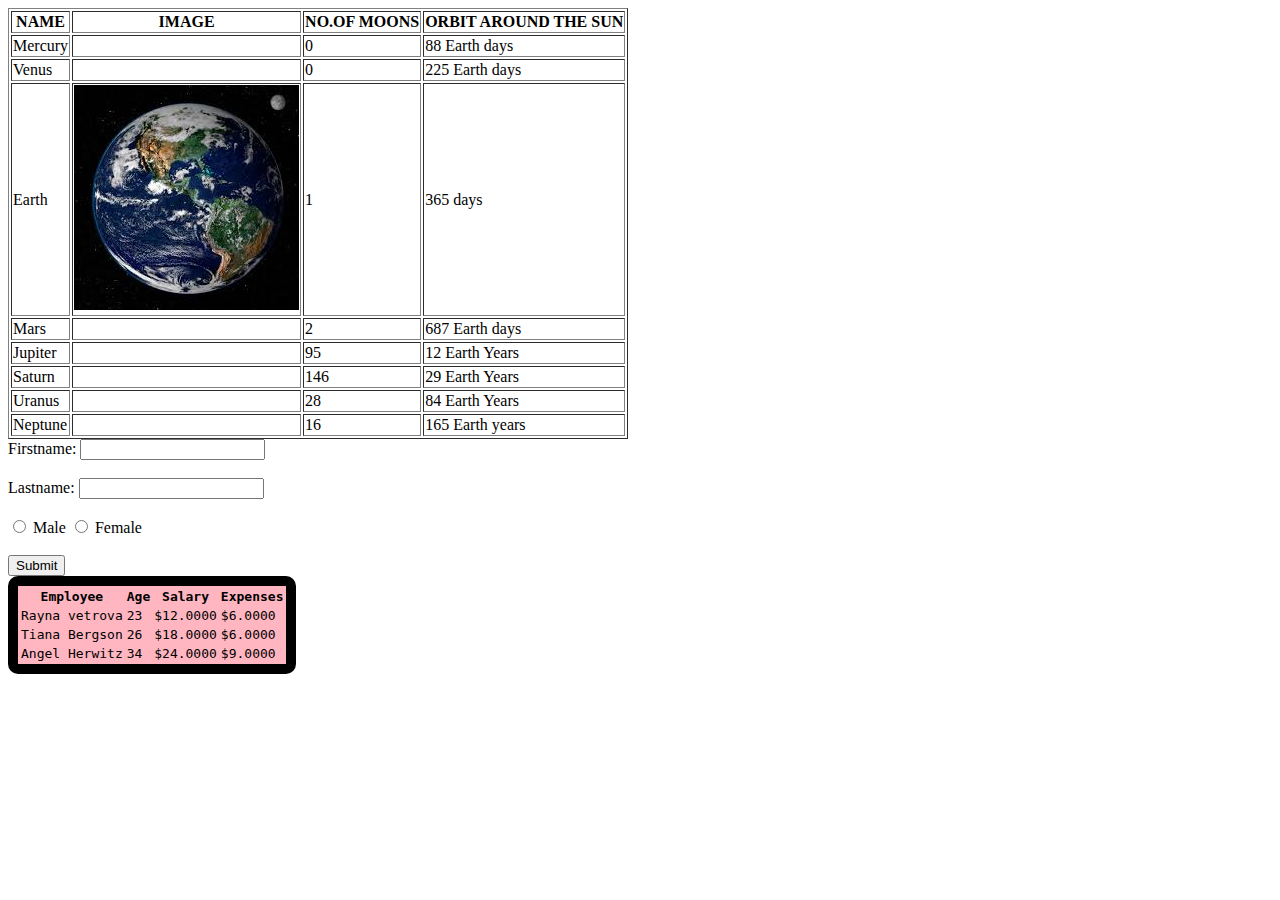
<file: CLASSFUN.html>
<!DOCTYPE html>
<html>
<head>
	<meta charset="utf-8">
	<meta name="viewport" content="width=device-width, initial-scale=1">
	<title></title>
</head>
<body>
	<table border>
		<tr>
			<th>NAME</th>
			<th>IMAGE</th>
			<th>NO.OF MOONS</th>
			<th>ORBIT AROUND THE SUN</th>
		</tr>
		<tr>
			<td>Mercury</td>
			<td></td>
			<td>0</td>
			<td>88 Earth days</td>
		</tr>
		<tr>
			<td>Venus</td>
			<td></td>
			<td>0</td>
			<td>225 Earth days</td>
		</tr>
		<tr>
			<td>Earth</td>
			<td>
				<img width="jn 0==" src="earth.jpg">
			</td>
			<td>1</td>
			<td>365 days</td>
		</tr>
		<tr>
			<td>Mars</td>
			<td></td>
			<td>2</td>
			<td>687 Earth days</td>
		</tr>
		<tr>
			<td>Jupiter</td>
			<td></td>
			<td>95</td>
			<td>12 Earth Years</td>
		</tr>
		<tr>
			<td>Saturn</td>
			<td></td>
			<td>146</td>
			<td>29 Earth Years</td>
		</tr>
		<tr>
			<td>Uranus</td>
			<td></td>
			<td>28</td>
			<td>84 Earth Years</td>
		</tr>
		<tr>
			<td>Neptune</td>
			<td></td>
			<td>16</td>
			<td>165 Earth years</td>
		</tr>
	</table> 

	<form>
		<label>Firstname:</label>
		<input type="" name="">
		<br>
		<br>
		<label>Lastname:</label>
		<input type="" name="">
		<br>
		<br>

		<input type="radio" name="gender" id="male">
		<label for="male">Male</label>

		<input type="radio" name="gender" id="female">
		<label for=female>Female</label>
		<br>
		<br>
		<input type="submit" name="">
	</form>
	<table style="border: 10px solid black; border-radius: 10px; font-family: monospace; background-color: lightpink;">
		<tr>
			<th>Employee</th>
			<th>Age</th>
			<th>Salary</th>
			<th>Expenses</th>
		</tr>
		<tr>
			<td>Rayna vetrova</td>
			<td>23</td>
			<td>$12.0000</td>
            <td>$6.0000</td>
		</tr>
		<tr>
			<td>Tiana Bergson</td>
			<td>26</td>
			<td>$18.0000</td>
			<td>$6.0000</td>
		</tr>
		<tr>
			<td>Angel Herwitz</td>
			<td>34</td>
			<td>$24.0000</td>
			<td>$9.0000</td>
		</tr>
	</table>
</body>
</html>
</file>
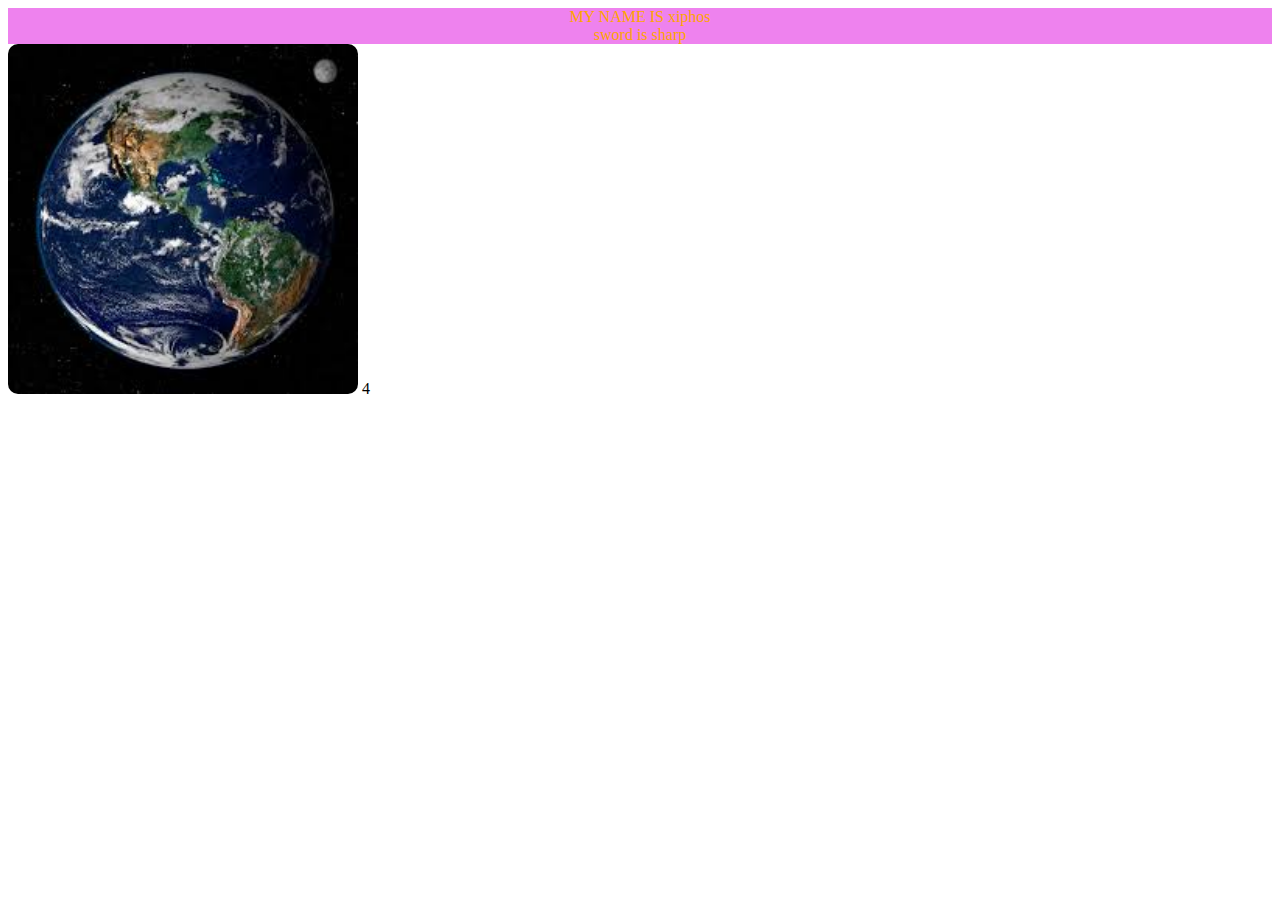
<file: imagegallery.html>
<!DOCTYPE html>
<html>
<head>
	<meta charset="utf-8">
	<meta name="viewport" content="width=device-width, initial-scale=1">
	<title></title>
	<style type="text/css">
		div{
			color: orange;
			background-color: violet;
			text-align: center;
		}
	</style>
</head>
<body>
	<div>MY NAME IS xiphos</div>
	<div>sword is sharp</div>
	<img style="width:350px ;border: orange; 10px double;border-radius:10px;" src="earth.jpg">

</body>4
</html>
</file>
